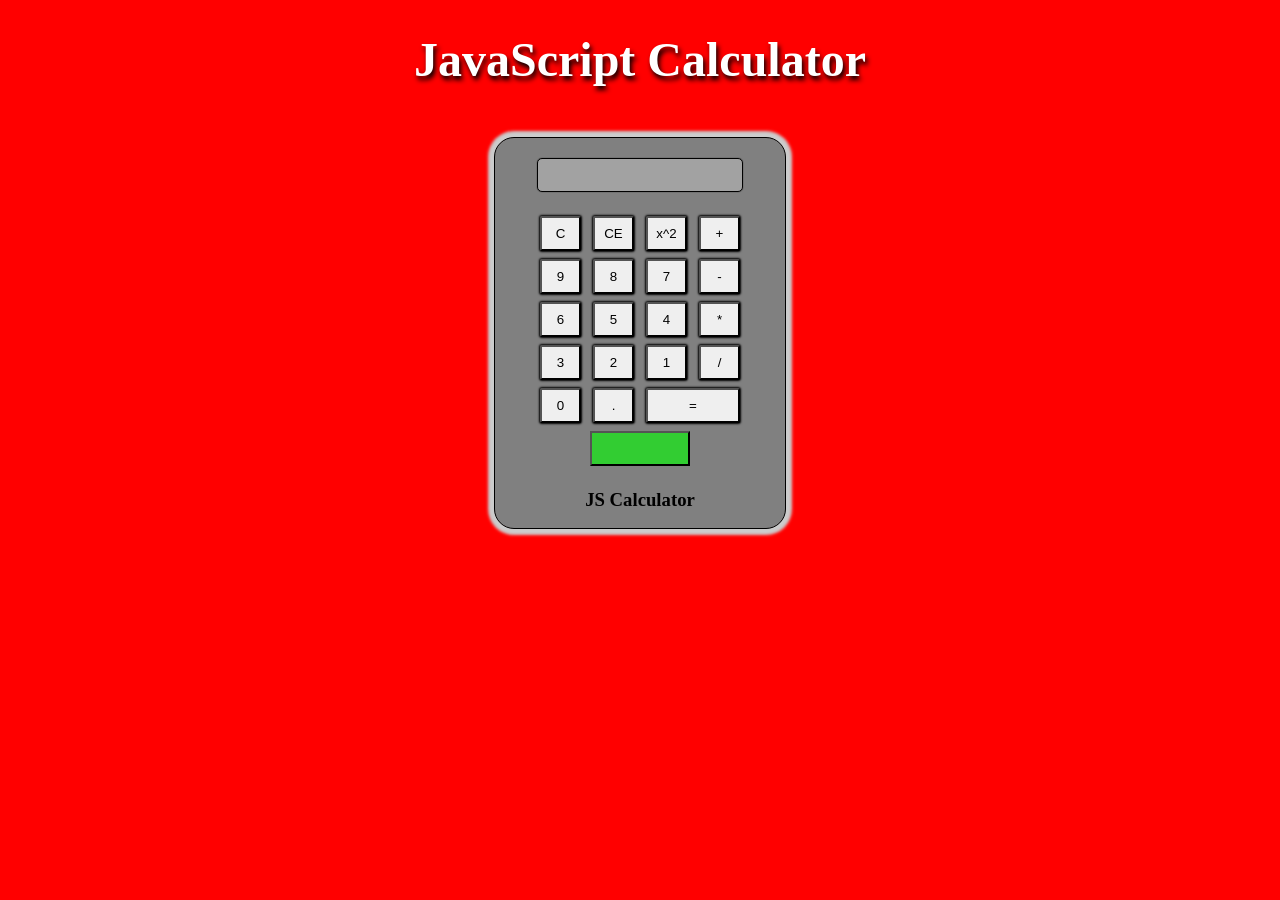
<file: index.html>
<!DOCTYPE html>
<html>
<head>
    <title>Javascript Calculator</title>
    <script>

    </script>
    <link rel="stylesheet" type="text/css" href="style.css">


</head>
<body>
  <h1>JavaScript Calculator</h1>
  <div id='calculator'>
    <form>
      <input type='text' id='display' disabled>
      <br>
      <input type='button' value='C' id='keys' onclick='addtoscreen("c")'>
      <input type='button' value='CE' id='keys' onclick='backspace()'>
      <input type='button' value='x^2' id='keys' onclick='power()'>
      <input type='button' value='+' id='keys' onclick='addtoscreen("+")'>
      <br>
      <input type='button' value='9' id='keys' onclick='addtoscreen("9")'>
      <input type='button' value='8' id='keys' onclick='addtoscreen("8")'>
      <input type='button' value='7' id='keys' onclick='addtoscreen("7")'>
      <input type='button' value='-' id='keys' onclick='addtoscreen("-")'>
      <br>
      <input type='button' value='6' id='keys' onclick='addtoscreen("6")'>
      <input type='button' value='5' id='keys' onclick='addtoscreen("5")'>
      <input type='button' value='4' id='keys' onclick='addtoscreen("4")'>
      <input type='button' value='*' id='keys' onclick='addtoscreen("*")'>
      <br>
      <input type='button' value='3' id='keys' onclick='addtoscreen("3")'>
      <input type='button' value='2' id='keys' onclick='addtoscreen("2")'>
      <input type='button' value='1' id='keys' onclick='addtoscreen("1")'>
      <input type='button' value='/' id='keys' onclick='addtoscreen("/")'>
      <br>
      <input type='button' value='0' id='keys' onclick='addtoscreen("0")'>
      <input type='button' value='.' id='keys' onclick='addtoscreen(".")'>
      <input type='button' value='=' id='equals' onclick='equal()'>
      <input type='button' value='YourName' id='prompt'>
    </form>
    <h3>JS Calculator</h3>
  </div>
  <script type="text/javascript" src="core.js"></script>
  <script
src="https://code.jquery.com/jquery-3.2.1.min.js"
integrity="sha256-hwg4gsxgFZhOsEEamdOYGBf13FyQuiTwlAQgxVSNgt4="
crossorigin="anonymous"></script>
</body>
</html>
</file>
<file: style.css>
body {
  background-color: red;
  text-align: center;

}

h1 {
  color: white;
  font-weight: bold;
  font-size: 3em;
  text-shadow: 2px 4px 5px black;

}

#calculator {
    background-color: gray;
    width: 250px;
    height: 350px;
    border: 1px solid black;
    padding: 20px;
    border-radius: 20px;
    margin: 50px auto;
    box-shadow: 0px 0px 3px 6px #ccc;
}

#display {
  margin-bottom: 20px;
  height: 30px;
  width: 10em;
  border: 1px solid black;
  border-radius: 5px;
  box-shadow: 0px 0px 1px black;
  text-align: right;
  font: 20px bold;
}
#keys{
  width: 41px;
  height: 35px;
  margin: 4px;
  box-shadow: 0px 0px 2px 1px black;
  border-radius: 2px;
  outline: none;
}
#equals{
  width: 94px;
  height: 35px;
  margin: 4px;
  box-shadow: 0px 0px 2px 1px black;
  border-radius: 2px;
  outline: none;
}
#prompt{
  width: 100px;
  height: 35px;
  margin: 4px;
  outline: inherit;
  background-color: #32cd32;
}
</file>
